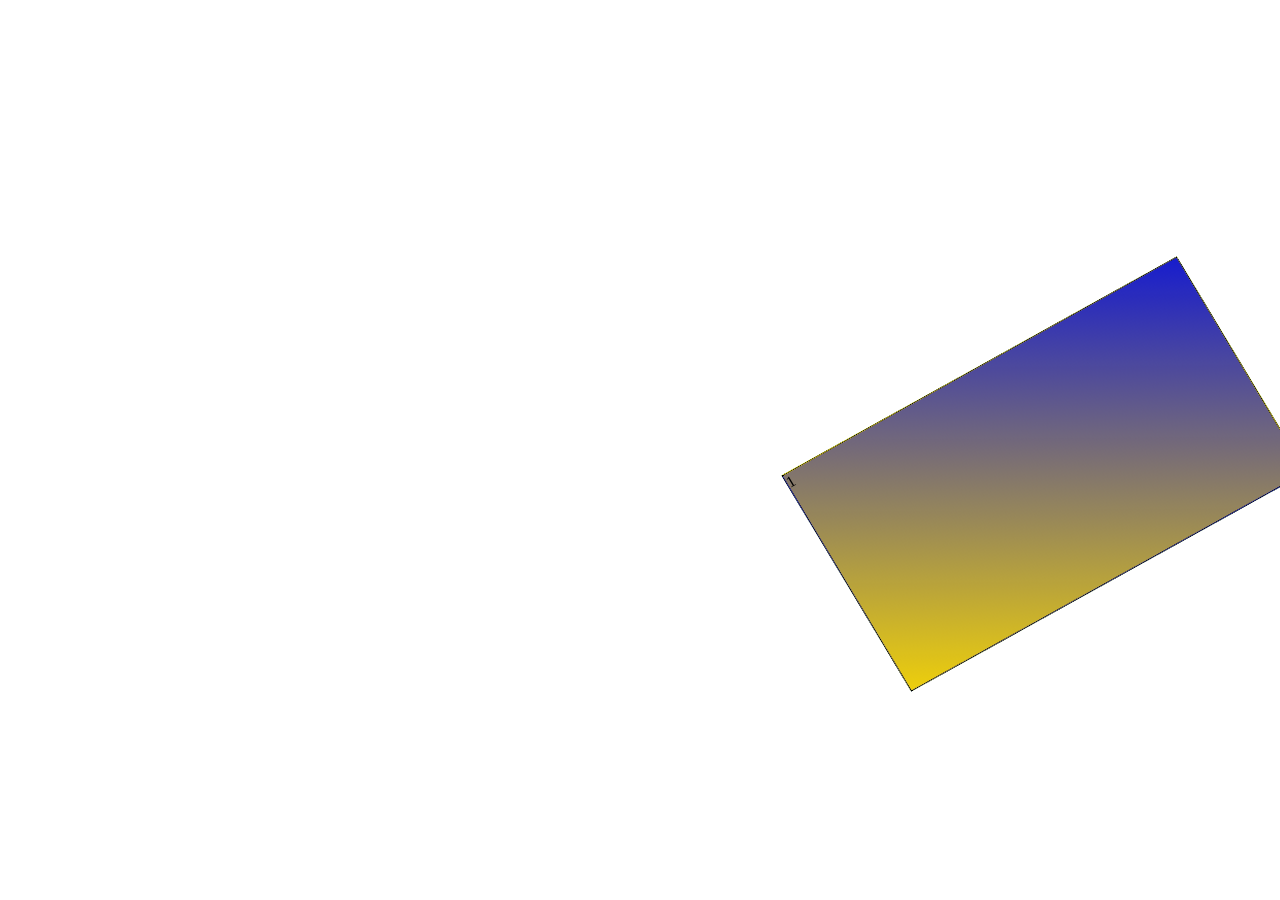
<file: Transform/index.html>
<!DOCTYPE html>
<html lang="en">
<head>
    <meta charset="UTF-8">
    <meta name="viewport" content="width=device-width, initial-scale=1.0">
    <meta http-equiv="X-UA-Compatible" content="ie=edge">
    <title>Document</title>
    <link rel="stylesheet" href="style.css">
</head>
<body>
    <div class="main">1</div>
    
</body>
</html>
</file>
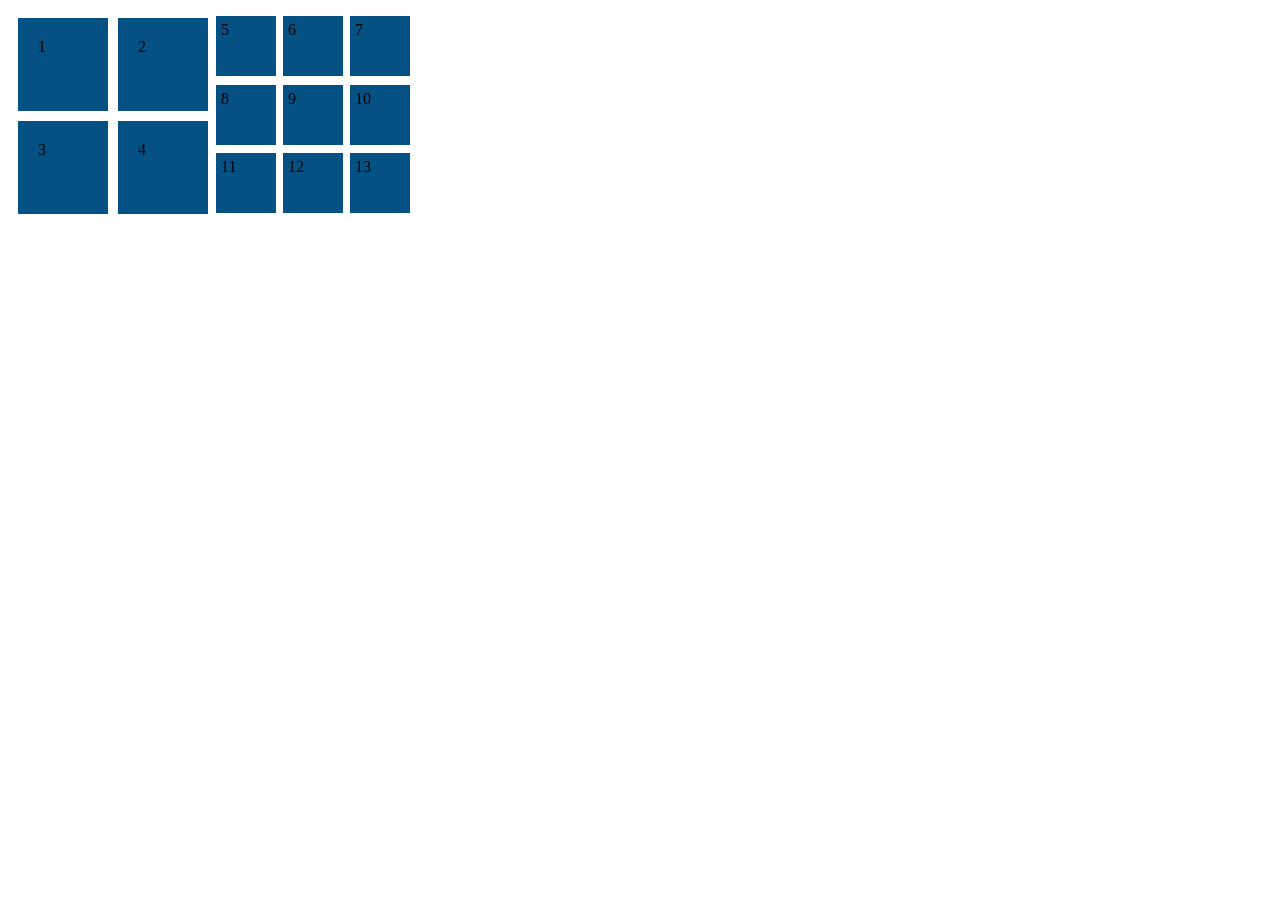
<file: таблиця через div/index.html>
<!DOCTYPE html>
<html lang="en">
<head>
    <meta charset="UTF-8">
    <meta name="viewport" content="width=device-width, initial-scale=1.0">
    <meta http-equiv="X-UA-Compatible" content="ie=edge">
    <title>Document</title>
    <link rel="stylesheet" href="style.css">
</head>
<body>
    <div class="main2">
    <div class="main">
        <div class="d1">1</div>
        <div class="d1">2</div>
        <div class="d1">3</div>
        <div class="d1">4</div>
    </div>
    
    <div class="main">
        <div class=d2>5</div>
        <div class=d2>6</div>
        <div class=d2>7</div>
        <div class=d2>8</div>
        <div class=d2>9</div>
        <div class=d2>10</div>
        <div class=d2>11</div>
        <div class=d2>12</div>
        <div class=d2>13</div>
    </div>
    </div>
    
</body>
</html>
</file>
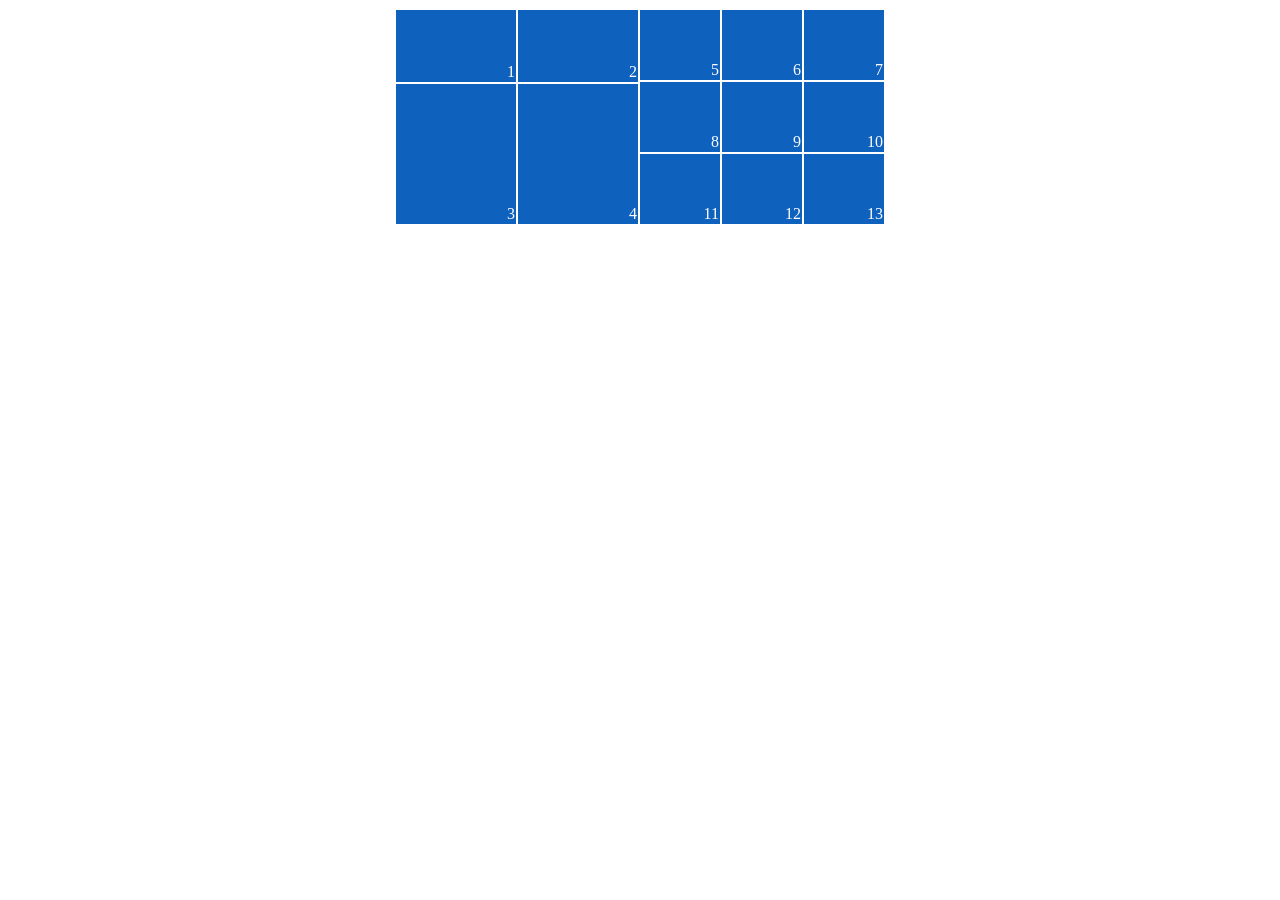
<file: таблиця/index.html>
<!Doctype HTML>
<head>
    <link rel="stylesheet" type="text/css" href="css/style.css">
</head>
<body>
    <table>
        <tr>
            <td rowspan="2" class="square">1</td>
            <td rowspan="2" class="square">2</td>
            <td>5</td>
            <td>6</td>
            <td>7</td>
        </tr>
        <tr>
            <td rowspan="2">8</td>
            <td rowspan="2">9</td>
            <td rowspan="2">10</td>
        </tr>
        <tr>
            <td rowspan="2">3</td>
            <td rowspan="2">4</td>
        </tr>
        <tr>
            <td>11</td>
            <td>12</td>
            <td>13</td>
        </tr>
    </table>
</body>
</html>
</file>
<file: Transform/style.css>
body { 
}
.main {
    perspective: 1000px;
    width: 450px;
    height: 250px;
    background: greenyellow;
    float:left;
    border: 1px dotted black;
    margin: 10px;
transform:translate(800px, 330px) rotate(-30deg ) skew(1deg,1deg);
transition: height 2s, width 2s;
background-image: linear-gradient( to right top , rgba(240, 205, 10, 0.959),rgba(13, 13, 216, 0.938));
}
div:hover {
   height: 450px ;
   width: 250px ;
}
</file>
<file: таблиця через div/style.css>
.d1 {
    margin:5px;
    width: 50px;
    height: 53px;
    padding:20px;
    background-color: #055183;
}
.main {
    display:flex;
    justify-content: space-between;
    width: 200px ;
    flex-wrap: wrap;
}
.main2 {
    display:flex;
    padding: 5px;

}
.d2 {
    width: 50px;
    height:50px ;
    margin:3px;
    padding:5px;
    background-color:#055183;
}
</file>
<file: таблиця/css/style.css>
table{
  	margin: auto;
	}
td{
  	background: rgb(15, 97, 190);
  	color:white;
	text-align: right;
	vertical-align: bottom;
	width: 80px;
	height: 70px;
	padding: 1px;
	box-sizing: border-box;
}
.square{
	width: 120px;
	border-width: 5px;
}
</file>
